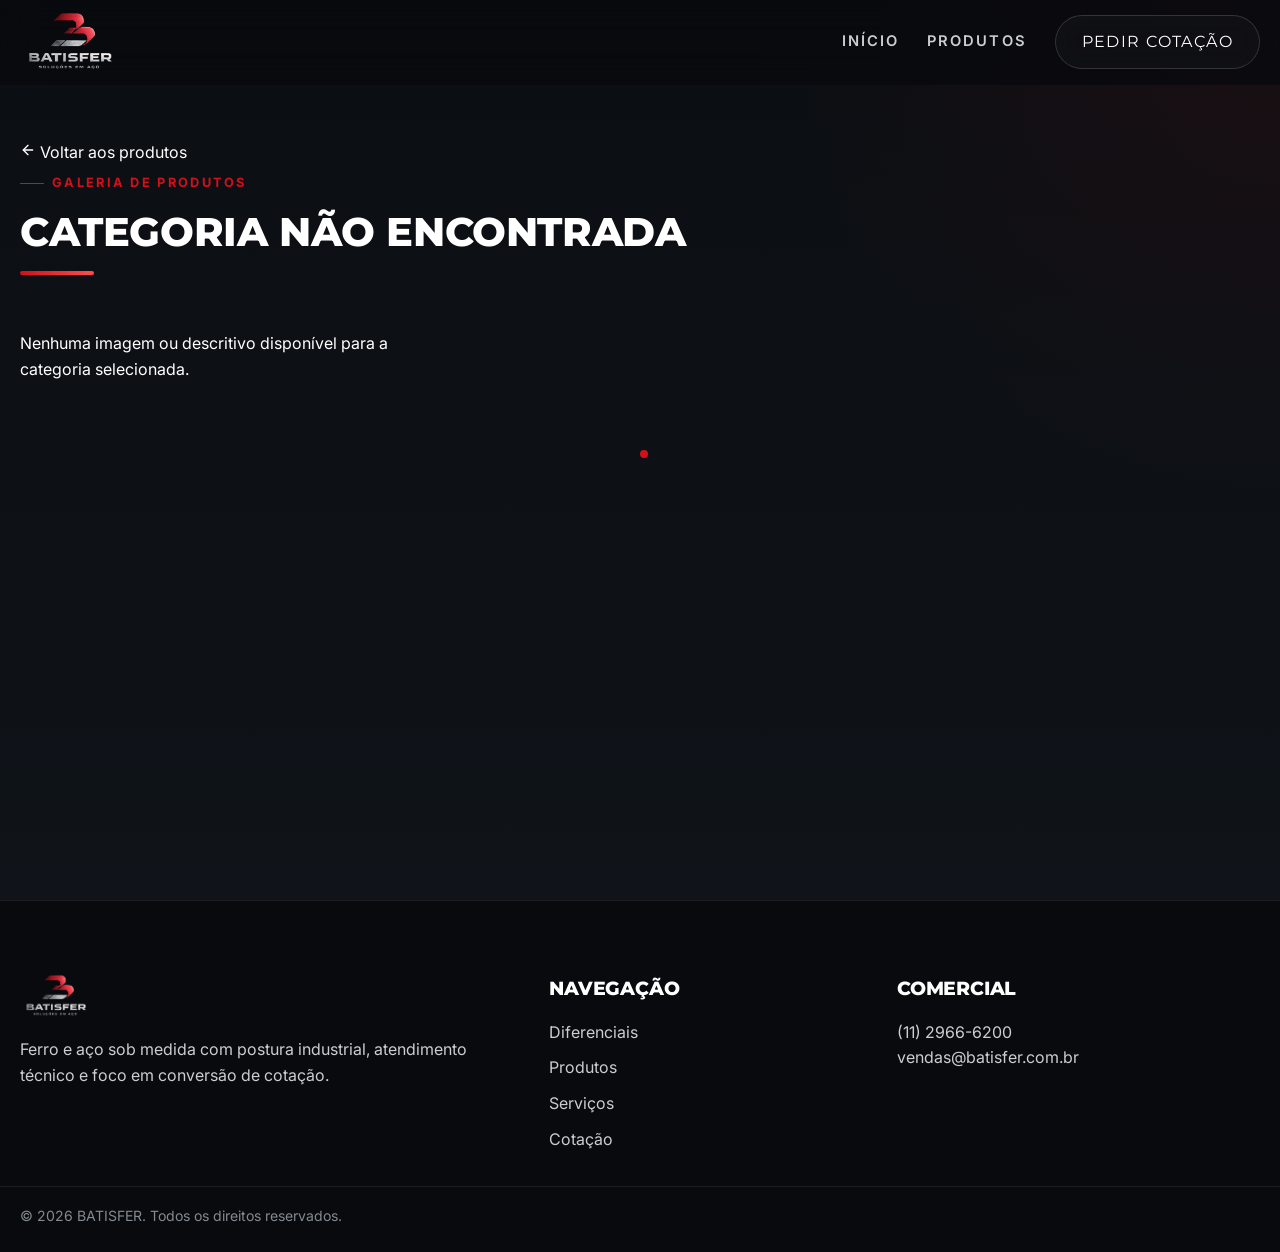
<file: galeria.html>
<!DOCTYPE html>
<html lang="pt-BR">

<head>
    <meta charset="UTF-8">
    <meta name="viewport" content="width=device-width, initial-scale=1.0">
    <title>Galeria de Imagens | BATISFER</title>
    <meta name="description" content="Imagens de produtos Batisfer.">
    <link rel="icon" type="image/png" href="imagens/propostaLogo_transparente.png">
    <link rel="preconnect" href="https://fonts.googleapis.com">
    <link rel="preconnect" href="https://fonts.gstatic.com" crossorigin>
    <link
        href="https://fonts.googleapis.com/css2?family=Inter:wght@400;500;600;700&family=Montserrat:ital,wght@0,700;0,800;0,900;1,800&display=swap"
        rel="stylesheet">
    <link rel="stylesheet" href="assets/css/style.css">
    <style>
        .gallery-section {
            padding: 140px 0 80px;
            min-height: 100vh;
        }
        .gallery-grid {
            display: grid;
            grid-template-columns: repeat(1, 1fr);
            gap: 32px;
            margin-top: 40px;
        }
        @media(min-width: 768px) {
            .gallery-grid {
                grid-template-columns: repeat(2, 1fr);
            }
        }
        @media(min-width: 1024px) {
            .gallery-grid {
                grid-template-columns: repeat(3, 1fr);
            }
        }
        .gallery-item {
            display: flex;
            flex-direction: column;
            border-radius: 20px;
            overflow: hidden;
            background: var(--bg-elevated);
            border: 1px solid var(--line);
            box-shadow: var(--shadow-card);
            transition: transform var(--transition), border-color var(--transition);
            height: 100%;
        }
        .gallery-item:hover {
            transform: translateY(-8px);
            border-color: rgba(208, 17, 26, 0.55);
        }
        .gallery-img-wrapper {
            position: relative;
            padding-top: 65%;
            overflow: hidden;
            background: #080a0d;
        }
        .gallery-img-wrapper img {
            position: absolute;
            top: 0; left: 0;
            width: 100%; height: 100%;
            object-fit: cover;
            filter: saturate(0.85);
            transition: filter var(--transition), transform 500ms ease;
        }
        .gallery-item:hover img {
            filter: saturate(1.1);
            transform: scale(1.05);
        }
        .gallery-content {
            padding: 28px;
            display: flex;
            flex-direction: column;
            flex-grow: 1;
        }
        .prod-card-title {
            font-size: 1.25rem;
            color: var(--text-main);
            margin-bottom: 12px;
            line-height: 1.3;
        }
        .prod-card-desc {
            font-size: 0.95rem;
            color: var(--text-soft);
            margin-bottom: 20px;
        }
        .prod-card-list {
            list-style: none;
            margin-bottom: 24px;
            padding: 0;
            flex-grow: 1;
        }
        .prod-card-list li {
            position: relative;
            padding-left: 20px;
            margin-bottom: 8px;
            font-size: 0.9rem;
            color: var(--text-soft);
        }
        .prod-card-list li::before {
            content: '';
            position: absolute;
            left: 0;
            top: 8px;
            width: 6px; height: 6px;
            border-radius: 50%;
            background: var(--accent);
        }
        .prod-card-conc {
            font-size: 0.9rem;
            color: var(--text-muted);
            margin-bottom: 24px;
            font-style: italic;
        }
        .gallery-btn {
            margin-top: auto;
            width: 100%;
        }
    </style>
</head>

<body>
    <header class="navbar">
        <div class="container nav-content">
            <a href="index.html" class="logo" aria-label="BATISFER">
                <img src="imagens/propostaLogo_transparente.png" alt="BATISFER"
                    onerror="this.src=''; this.alt='BATISFER'; this.className='logo-text'">
            </a>
            <nav class="nav-links" id="site-navigation">
                <a href="index.html#home">Início</a>
                <a href="index.html#produtos">Produtos</a>
                <a href="index.html#contato" class="btn-primary-outline">Pedir cotação</a>
            </nav>
            <button class="mobile-menu-toggle" aria-label="Abrir menu" aria-controls="site-navigation" aria-expanded="false">
                <span class="bar"></span>
                <span class="bar"></span>
                <span class="bar"></span>
            </button>
        </div>
    </header>

    <main>
        <section class="gallery-section">
            <div class="container">
                <a href="index.html#produtos" class="back-link">
                    <svg width="16" height="16" viewBox="0 0 24 24" fill="none" stroke="currentColor" stroke-width="2" stroke-linecap="round" stroke-linejoin="round"><line x1="19" y1="12" x2="5" y2="12"></line><polyline points="12 19 5 12 12 5"></polyline></svg>
                    Voltar aos produtos
                </a>
                
                <div class="section-header">
                    <span class="section-kicker">Galeria de Produtos</span>
                    <h1 class="section-title gallery-title" id="galleryTitle">Carregando...</h1>
                    <div class="accent-line"></div>
                </div>

                <div class="gallery-grid" id="galleryGrid">
                    <!-- Imagens serão carregadas aqui via JavaScript -->
                </div>
            </div>
        </section>
    </main>

    <footer class="footer">
        <div class="container footer-content">
            <div class="footer-brand">
                <img src="imagens/propostaLogo_transparente.png" alt="BATISFER" class="footer-logo">
                <p>Ferro e aço sob medida com postura industrial, atendimento técnico e foco em conversão de cotação.</p>
            </div>
            <div class="footer-links">
                <h4>Navegação</h4>
                <ul>
                    <li><a href="index.html#diferenciais">Diferenciais</a></li>
                    <li><a href="index.html#produtos">Produtos</a></li>
                    <li><a href="index.html#servicos">Serviços</a></li>
                    <li><a href="index.html#contato">Cotação</a></li>
                </ul>
            </div>
            <div class="footer-contact">
                <h4>Comercial</h4>
                <p><a href="tel:+551129666200" class="contact-link">(11) 2966-6200</a></p>
                <p><a href="mailto:vendas@batisfer.com.br" class="contact-link">vendas@batisfer.com.br</a></p>
            </div>
        </div>
        <div class="footer-bottom">
            <div class="container">
                <p>&copy; 2026 BATISFER. Todos os direitos reservados.</p>
            </div>
        </div>
    </footer>

    <script>
        const imageDB = {
    "blanks": [
        {
            "image": "blanks.avif",
            "text": "Blanks sob medida com precisão e agilidade para sua produção\n\nOs blanks são chapas de aço cortadas conforme a necessidade do seu projeto, ideais para otimizar processos industriais e reduzir desperdícios. Na Batisfer, você recebe peças prontas para uso, com medidas exatas e qualidade consistente.\n\nCorte sob medida conforme especificação\nRedução de desperdício de material\nMais agilidade no processo produtivo\nPadronização e precisão dimensional\n\nGanhe produtividade e elimine etapas desnecessárias na sua produção. Com os blanks da Batisfer, você recebe exatamente o que precisa para produzir com eficiência e controle.\n\nSolicite um orçamento agora e fale com um especialista."
        }
    ],
    "bobinas": [
        {
            "image": "bobinas.avif",
            "text": "Bobinas de Aço com versatilidade e eficiência para produção em larga escala\n\nAs bobinas de aço são ideais para processos industriais que exigem agilidade, padronização e alto volume de produção. Na Batisfer, você encontra materiais de qualidade, prontos para atender diferentes aplicações com eficiência e excelente custo-benefício.\n\nIdeal para corte, conformação e fabricação contínua\nAlta produtividade para processos industriais\nPadronização e qualidade constante\nVersatilidade para diferentes aplicações\n\nOtimize sua produção com materiais que acompanham o ritmo do seu negócio. Com as bobinas de aço da Batisfer, você garante eficiência, redução de desperdícios e desempenho consistente.\n\nSolicite um orçamento agora e fale com um especialista."
        }
    ],
    "chapas": [
        {
            "image": "chapafinafrio.avif",
            "text": "Chapa Fina a Frio com precisão industrial e acabamento impecável\n\nIdeal para projetos que exigem corte preciso, excelente acabamento e máxima confiabilidade. A Batisfer oferece chapas de alta qualidade para aplicações que pedem padronização, resistência e eficiência em cada etapa da produção.\n\nSuperfície lisa e uniforme, pronta para pintura\nAlta precisão para cortes e dobras\nRedução de retrabalho no processo produtivo\nQualidade constante para diferentes aplicações industriais\n\nChega de perder tempo com material que compromete o resultado final. Com a Batisfer, você recebe chapa fina a frio com o padrão que seu projeto precisa para produzir com mais segurança, agilidade e confiança.\n\nSolicite um orçamento agora e fale com um especialista."
        },
        {
            "image": "chapafinaquente.avif",
            "text": "Chapa a Quente com resistência e versatilidade para aplicações estruturais\n\nIndicada para projetos que exigem robustez, a chapa laminada a quente é ideal para aplicações industriais, estruturais e de grande escala. Na Batisfer, você encontra materiais confiáveis, prontos para atender demandas que exigem força e durabilidade.\n\nAlta resistência para aplicações estruturais\nExcelente custo-benefício para grandes volumes\nVersatilidade para corte, solda e fabricação\nIdeal para construção metálica e indústria pesada\n\nSe o seu projeto precisa de material resistente e confiável, a chapa a quente é a base certa para garantir desempenho e produtividade.\n\nSolicite um orçamento agora e fale com um especialista."
        },
        {
            "image": "chapagalvanizada.avif",
            "text": "Chapa Galvanizada com proteção superior contra corrosão\n\nProjetada para ambientes que exigem durabilidade e resistência à oxidação, a chapa galvanizada é a escolha ideal para aplicações externas e industriais. Com revestimento em zinco, garante maior vida útil e desempenho mesmo em condições agressivas.\n\nAlta resistência à corrosão e oxidação\nMaior durabilidade em ambientes externos\nBaixa necessidade de manutenção\nIdeal para estruturas metálicas, telhados e fabricação industrial\n\nEvite prejuízos com ferrugem e desgaste prematuro. Com a chapa galvanizada da Batisfer, você garante proteção, qualidade e longevidade para o seu projeto.\n\nSolicite um orçamento agora e fale com um especialista."
        },
        {
            "image": "chapagrossa.avif",
            "text": "Chapa Grossa para aplicações de alta resistência e máxima robustez\n\nDesenvolvida para projetos que exigem força estrutural e durabilidade extrema, a chapa grossa é ideal para aplicações industriais pesadas. Na Batisfer, você encontra materiais preparados para suportar altas cargas e condições exigentes com segurança e desempenho.\n\nAlta resistência para estruturas de grande porte\nIdeal para soldagem, corte e fabricação pesada\nExcelente desempenho em ambientes industriais\nMaterial confiável para projetos que não admitem falhas\n\nQuando o seu projeto exige robustez de verdade, a escolha do material faz toda a diferença. Com a chapa grossa da Batisfer, você garante segurança, resistência e confiança do início ao fim.\n\nSolicite um orçamento agora e fale com um especialista."
        },
        {
            "image": "chapaoxicortada.avif",
            "text": "Chapa Oxicortada sob medida com precisão para aplicações industriais\n\nIdeal para projetos que exigem cortes em chapas de grande espessura, a chapa oxicortada oferece precisão, eficiência e excelente custo-benefício para fabricação pesada. Na Batisfer, você recebe peças prontas conforme o seu projeto, reduzindo tempo de produção e retrabalho.\n\nCorte sob medida conforme desenho técnico\nIdeal para chapas de grande espessura\nRedução de desperdício e retrabalho\nAgilidade na fabricação e montagem\n\nPare de perder tempo com cortes imprecisos ou processos demorados. Com o oxicorte da Batisfer, você recebe peças prontas para uso, com qualidade e rapidez que seu projeto precisa.\n\nSolicite um orçamento agora e fale com um especialista."
        },
        {
            "image": "chapas.avif",
            "text": "Chapas de Aço para diferentes aplicações industriais com qualidade e confiança\n\nA Batisfer oferece uma linha completa de chapas de aço para atender desde projetos leves até aplicações estruturais de alta exigência. Trabalhamos com materiais de qualidade, prontos para corte, dobra e fabricação conforme a necessidade do seu projeto.\n\nChapas finas a frio com alto acabamento e precisão\nChapas a quente para aplicações estruturais e industriais\nChapas galvanizadas com proteção contra corrosão\nChapas grossas para alta resistência e carga\nChapas oxicortadas sob medida para projetos específicos\n\nSeja qual for a sua necessidade, você encontra na Batisfer o material certo para garantir eficiência, durabilidade e desempenho no seu projeto.\n\nSolicite um orçamento agora e fale com um especialista."
        },
        {
            "image": "chapaxadrez.avif",
            "text": "Chapa Xadrez antiderrapante com segurança e resistência para aplicações industriais\n\nA chapa xadrez é ideal para ambientes que exigem segurança, aderência e durabilidade. Com superfície antiderrapante, é amplamente utilizada em pisos, rampas, escadas e áreas de circulação, garantindo maior estabilidade e proteção.\n\nSuperfície antiderrapante para mais segurança\nAlta resistência ao desgaste e impacto\nIdeal para pisos industriais, rampas e escadas\nDurabilidade mesmo em ambientes exigentes\n\nReduza riscos de acidentes e aumente a segurança do seu projeto com materiais confiáveis. Com a chapa xadrez da Batisfer, você garante resistência, funcionalidade e desempenho no dia a dia.\n\nSolicite um orçamento agora e fale com um especialista."
        }
    ],
    "laminados": [
        {
            "image": "barraquadrada.avif",
            "text": "Barra Quadrada de aço com resistência e versatilidade para múltiplas aplicações\n\nA barra quadrada é ideal para projetos que exigem resistência estrutural e facilidade de usinagem. Amplamente utilizada na indústria e serralheria, oferece excelente desempenho em diferentes aplicações.\n\nAlta resistência mecânica\nIdeal para estruturas metálicas e fabricação\nFacilidade de corte, solda e usinagem\nVersatilidade para diversos projetos\n\nGaranta qualidade e desempenho com materiais confiáveis para o seu projeto.\n\nSolicite um orçamento agora e fale com um especialista."
        },
        {
            "image": "barraredonda.avif",
            "text": "Barra Redonda de aço com alta resistência e excelente usinabilidade\n\nIndicada para aplicações que exigem precisão e resistência, a barra redonda é amplamente utilizada na fabricação de eixos, peças mecânicas e componentes industriais.\n\nIdeal para usinagem e fabricação mecânica\nAlta resistência e durabilidade\nExcelente acabamento para aplicações técnicas\nVersatilidade em diversos setores industriais\n\nMais eficiência e precisão para sua produção com materiais de qualidade.\n\nSolicite um orçamento agora e fale com um especialista."
        },
        {
            "image": "barras-laminadas.avif",
            "text": "Barras Laminadas com robustez e desempenho para aplicações industriais\n\nAs barras laminadas são ideais para projetos que exigem resistência e custo-benefício, sendo amplamente utilizadas em estruturas metálicas e fabricação industrial.\n\nAlta resistência estrutural\nExcelente custo-benefício\nVersatilidade para diferentes aplicações\nIdeal para construção e indústria\n\nSolução eficiente para projetos que exigem força e confiabilidade.\n\nSolicite um orçamento agora e fale com um especialista."
        },
        {
            "image": "cantoneira.avif",
            "text": "Cantoneira de aço com resistência e praticidade para estruturas metálicas\n\nA cantoneira é amplamente utilizada em reforços estruturais, suportes e montagens metálicas, oferecendo resistência e facilidade de aplicação.\n\nIdeal para estruturas e reforços\nAlta resistência mecânica\nFacilidade de montagem e soldagem\nVersatilidade em diversos projetos\n\nGaranta estabilidade e segurança com materiais confiáveis.\n\nSolicite um orçamento agora e fale com um especialista."
        },
        {
            "image": "ferrochato.avif",
            "text": "Ferro Chato de aço com versatilidade para aplicações industriais e serralheria\n\nO ferro chato é ideal para fabricação de estruturas, suportes e componentes metálicos, oferecendo resistência e facilidade de trabalho.\n\nVersátil para diversas aplicações\nFácil corte, dobra e soldagem\nAlta resistência e durabilidade\nIdeal para serralheria e indústria\n\nMais praticidade e eficiência para o seu projeto.\n\nSolicite um orçamento agora e fale com um especialista."
        },
        {
            "image": "perfilt.avif",
            "text": ""
        }
    ],
    "perfis": [
        {
            "image": "perfildobradoespecial.avif",
            "text": "Perfil Dobrado Especial sob medida para projetos personalizados\n\nDesenvolvido conforme a necessidade do seu projeto, o perfil dobrado especial oferece precisão, versatilidade e adaptação total às aplicações industriais e estruturais mais exigentes.\n\nProdução sob medida conforme desenho técnico\nAlta precisão dimensional\nVersatilidade para diferentes aplicações\nRedução de etapas na fabricação\n\nTenha exatamente o perfil que seu projeto precisa, com qualidade e eficiência.\n\nSolicite um orçamento agora e fale com um especialista."
        },
        {
            "image": "perfilu.avif",
            "text": "Perfil U de aço com resistência e versatilidade para estruturas metálicas\n\nO perfil U é amplamente utilizado em aplicações estruturais, oferecendo excelente suporte, estabilidade e facilidade de montagem.\n\nIdeal para estruturas e suportes\nAlta resistência mecânica\nFacilidade de instalação e soldagem\nVersatilidade para diferentes projetos\n\nSolução prática e eficiente para aplicações industriais e estruturais.\n\nSolicite um orçamento agora e fale com um especialista."
        },
        {
            "image": "perfiluenrijecido.avif",
            "text": "Perfil U Enrijecido com maior resistência e desempenho estrutural\n\nProjetado para aplicações que exigem maior capacidade de carga, o perfil U enrijecido oferece reforço estrutural superior, garantindo segurança e durabilidade.\n\nMaior resistência e capacidade de carga\nIdeal para estruturas mais exigentes\nEstabilidade e desempenho superior\nAplicação em projetos industriais e estruturais\n\nMais segurança e robustez para projetos que não admitem falhas.\n\nSolicite um orçamento agora e fale com um especialista."
        },
        {
            "image": "perfis.avif",
            "text": "Perfis de Aço para aplicações estruturais com qualidade e desempenho\n\nA Batisfer oferece uma linha completa de perfis de aço para atender diferentes necessidades industriais e estruturais. Com variedade de formatos e medidas, você encontra a solução ideal para cada projeto.\n\nPerfis U, U enrijecido e especiais sob medida\nAlta resistência e durabilidade\nVersatilidade para diferentes aplicações\nIdeal para estruturas metálicas e indústria\n\nSeja qual for o seu projeto, você encontra o perfil certo com qualidade e confiança.\n\nSolicite um orçamento agora e fale com um especialista."
        }
    ],
    "slitter": [
        {
            "image": "slitter.avif",
            "text": "O processo de slitter permite o corte de bobinas de aço em tiras sob medida, garantindo precisão, padronização e eficiência para processos industriais. Na Batisfer, você conta com tecnologia e agilidade para atender demandas com qualidade e rapidez.\n\nCorte longitudinal sob medida conforme especificação\nAlta precisão e padronização das tiras\nRedução de desperdício de material\nMaior eficiência na produção industrial\n\nOtimize seus processos e receba o material pronto para uso. Com o serviço de slitter da Batisfer, você ganha produtividade, controle e qualidade em cada etapa.\n\nSolicite um orçamento agora e fale com um especialista."
        }
    ],
    "telhas": [
        {
            "image": "onduladas.avif",
            "text": "Chapas Onduladas com resistência e eficiência para coberturas\n\nAs chapas onduladas são ideais para coberturas e fechamentos laterais, oferecendo resistência, leveza e excelente custo-benefício para diferentes tipos de construção.\n\nEstrutura leve e resistente\nFácil instalação\nExcelente custo-benefício\nIdeal para coberturas e fechamentos\n\nSolução prática e eficiente para obras que exigem rapidez e durabilidade.\n\nSolicite um orçamento agora e fale com um especialista."
        },
        {
            "image": "telhas.avif",
            "text": "Telhas de Aço com durabilidade e proteção para sua cobertura\n\nAs telhas de aço são ideais para projetos que exigem resistência, proteção contra intempéries e longa vida útil, sendo amplamente utilizadas em construções industriais e comerciais.\n\nAlta resistência e durabilidade\nProteção contra chuva e sol\nBaixa manutenção\nIdeal para galpões e estruturas metálicas\n\nGaranta segurança e eficiência na cobertura do seu projeto.\n\nSolicite um orçamento agora e fale com um especialista."
        },
        {
            "image": "trapezio25.avif",
            "text": "Telha Trapézio 25 com leveza e versatilidade para coberturas\n\nA telha trapézio 25 é indicada para aplicações que exigem leveza, economia e facilidade de instalação, sendo ideal para coberturas e fechamentos leves.\n\nLeve e fácil de instalar\nExcelente custo-benefício\nIdeal para coberturas leves\nVersatilidade em aplicações\n\nMais praticidade e eficiência para o seu projeto.\n\nSolicite um orçamento agora e fale com um especialista."
        },
        {
            "image": "trapezio40.avif",
            "text": "Telha Trapézio 40 com maior resistência para estruturas exigentes\n\nA telha trapézio 40 oferece maior rigidez estrutural, sendo ideal para projetos que exigem maior resistência e vão livre maior, garantindo segurança e desempenho.\n\nMaior resistência estrutural\nIdeal para grandes vãos\nDurabilidade e segurança\nAplicação em estruturas industriais\n\nA escolha certa para coberturas que exigem desempenho superior.\n\nSolicite um orçamento agora e fale com um especialista."
        }
    ],
    "tubos": [
        {
            "image": "tubos.avif",
            "text": "Tubos de Aço para aplicações estruturais com resistência e versatilidade\n\nA Batisfer oferece uma linha completa de tubos de aço para atender diferentes necessidades industriais e estruturais. Com variedade de formatos e medidas, você encontra a solução ideal para cada projeto.\n\nTubos redondos, quadrados e retangulares\nAlta resistência e durabilidade\nVersatilidade para diferentes aplicações\nIdeal para estruturas metálicas e indústria\n\nSeja qual for o seu projeto, você encontra o tubo certo com qualidade e confiança.\n\nSolicite um orçamento agora e fale com um especialista."
        },
        {
            "image": "tubosquadrados.avif",
            "text": "Tubos Quadrados de aço com resistência e precisão para estruturas metálicas\n\nOs tubos quadrados são ideais para aplicações que exigem estabilidade e acabamento uniforme, sendo amplamente utilizados em estruturas metálicas e serralheria.\n\nExcelente resistência estrutural\nAcabamento uniforme\nFacilidade de corte e soldagem\nIdeal para estruturas e fabricação\n\nMais segurança e eficiência para o seu projeto.\n\nSolicite um orçamento agora e fale com um especialista."
        },
        {
            "image": "tubosredondos.avif",
            "text": "Tubos Redondos de aço com versatilidade para aplicações industriais\n\nOs tubos redondos são amplamente utilizados em condução, estruturas e fabricação, oferecendo resistência e excelente desempenho em diferentes aplicações.\n\nVersatilidade para diversos usos\nAlta resistência e durabilidade\nIdeal para condução e estruturas\nFacilidade de aplicação e fabricação\n\nSolução eficiente para diferentes necessidades industriais.\n\nSolicite um orçamento agora e fale com um especialista."
        },
        {
            "image": "tubosretangulares.avif",
            "text": "Tubos Retangulares de aço com resistência e melhor aproveitamento estrutural\n\nOs tubos retangulares oferecem excelente distribuição de carga e são ideais para estruturas que exigem resistência com otimização de espaço e material.\n\nMelhor aproveitamento estrutural\nAlta resistência mecânica\nIdeal para estruturas metálicas\nVersatilidade em projetos industriais\n\nMais desempenho e eficiência para aplicações exigentes.\n\nSolicite um orçamento agora e fale com um especialista."
        }
    ],
    "vigas": [
        {
            "image": "viga I.avif",
            "text": "A viga I é amplamente utilizada em construções e estruturas metálicas, oferecendo excelente capacidade de carga e desempenho estrutural.\n\nAlta resistência e capacidade de carga\nIdeal para estruturas metálicas\nExcelente desempenho em grandes vãos\nAplicação em obras industriais e comerciais\n\nMais segurança e estabilidade para o seu projeto.\n\nSolicite um orçamento agora e fale com um especialista."
        },
        {
            "image": "viga u.avif",
            "text": "A viga U é ideal para suportes, reforços e estruturas metálicas, oferecendo resistência e facilidade de aplicação em diferentes projetos.\n\nVersatilidade em aplicações estruturais\nAlta resistência mecânica\nFacilidade de instalação e montagem\nIdeal para suportes e reforços\n\nSolução prática e eficiente para estruturas metálicas.\n\nSolicite um orçamento agora e fale com um especialista."
        },
        {
            "image": "viga w.avif",
            "text": "Viga W de aço com máxima robustez para grandes estruturas\n\nA viga W (wide flange) é indicada para projetos que exigem alta capacidade de carga e desempenho estrutural superior, sendo ideal para grandes construções e estruturas industriais.\n\nAlta capacidade de carga\nIdeal para grandes vãos e estruturas robustas\nExcelente desempenho estrutural\nAplicação em obras industriais e de grande porte\n\nA escolha certa para projetos que exigem máxima resistência e confiabilidade.\n\nSolicite um orçamento agora e fale com um especialista."
        },
        {
            "image": "vigas.avif",
            "text": "Vigas de Aço para estruturas com máxima resistência e segurança\n\nA Batisfer oferece uma linha completa de vigas de aço para aplicações estruturais, garantindo resistência, durabilidade e desempenho em projetos de pequeno a grande porte.\n\nVigas I, U e W para diferentes aplicações\nAlta resistência estrutural\nIdeal para construção metálica e industrial\nQualidade e confiabilidade para projetos exigentes\n\nGaranta a base estrutural do seu projeto com materiais que entregam segurança e desempenho.\n\nSolicite um orçamento agora e fale com um especialista."
        }
    ]
};

        const urlParams = new URLSearchParams(window.location.search);
        const categoria = urlParams.get('categoria');

        const titleEl = document.getElementById('galleryTitle');
        const gridEl = document.getElementById('galleryGrid');

        function formatText(rawText) {
            if (!rawText) return '<p class="prod-card-desc">Detalhes técnicos deste produto estarão disponíveis em breve.</p>';
            
            const parts = rawText.split(/\n\s*\n/);
            let contentHtml = '';
            
            if (parts.length > 0) {
                contentHtml += '<h3 class="prod-card-title">' + parts[0] + '</h3>';
            }
            if (parts.length > 1) {
                contentHtml += '<p class="prod-card-desc">' + parts[1] + '</p>';
            }
            if (parts.length > 2) {
                const listItems = parts[2].split('\n').filter(l => l.trim().length > 0).map(l => '<li>' + l + '</li>').join('');
                contentHtml += '<ul class="prod-card-list">' + listItems + '</ul>';
            }
            if (parts.length > 3) {
                contentHtml += '<p class="prod-card-conc">' + parts[3] + '</p>';
            }
            return contentHtml;
        }

        if (categoria && imageDB[categoria]) {
            titleEl.textContent = categoria.charAt(0).toUpperCase() + categoria.slice(1);
            
            const itens = imageDB[categoria];
            let listHtml = '';
            
            itens.forEach(item => {
                const altText = item.image.split('.')[0].replace(/-/g, ' ').trim();
                const contentHtml = formatText(item.text);
                
                let encodedImg = encodeURIComponent(item.image);
                
                listHtml += `
                <article class="gallery-item">
                    <div class="gallery-img-wrapper">
                        <img src="imagens/${categoria}/${encodedImg}" alt="${altText}" loading="lazy">
                    </div>
                    <div class="gallery-content">
                        ${contentHtml}
                        <a href="index.html#contato" class="btn-primary gallery-btn">Solicitar Cotação <span class="arrow">→</span></a>
                    </div>
                </article>
                `;
            });
            
            gridEl.innerHTML = listHtml;
        } else {
            titleEl.textContent = "Categoria não encontrada";
            gridEl.innerHTML = "<p>Nenhuma imagem ou descritivo disponível para a categoria selecionada.</p>";
        }
    </script>
    <script src="assets/js/main.js"></script>
</body>
</html>
</file>
<file: assets/css/style.css>
:root {
    --bg-main: #131517;
    --bg-deep: #0b0c0f;
    --bg-elevated: #1d1f22;
    --bg-soft: #25282c;
    --bg-panel: rgba(19, 21, 23, 0.85);
    --text-main: #ffffff;
    --text-soft: #caced3;
    --text-muted: #848a91;
    --accent: #D0111A;
    --accent-strong: #960910;
    --accent-soft: rgba(208, 17, 26, 0.12);
    --line: rgba(255, 255, 255, 0.08);
    --line-strong: rgba(255, 255, 255, 0.15);
    --success: #25d366;
    --shadow-lg: 0 30px 60px rgba(0, 0, 0, 0.45);
    --shadow-card: 0 18px 35px rgba(0, 0, 0, 0.35);
    --font-heading: 'Montserrat', sans-serif;
    --font-body: 'Inter', sans-serif;
    --transition: 280ms cubic-bezier(0.22, 1, 0.36, 1);
    --glow-accent: 0 0 30px rgba(208, 17, 26, 0.4), 0 0 60px rgba(208, 17, 26, 0.15);
}

* {
    margin: 0;
    padding: 0;
    box-sizing: border-box;
}


/* ── Preloader ── */
.preloader {
    position: fixed;
    inset: 0;
    z-index: 9999;
    display: flex;
    align-items: center;
    justify-content: center;
    background: #080a0d;
    transition: opacity 600ms ease, visibility 600ms ease;
}

.preloader.hidden {
    opacity: 0;
    visibility: hidden;
    pointer-events: none;
}

.preloader-inner {
    display: flex;
    flex-direction: column;
    align-items: center;
    gap: 28px;
}

.preloader-logo {
    height: 60px;
    animation: preloaderPulse 1.4s ease-in-out infinite;
}

.preloader-bar {
    width: 120px;
    height: 3px;
    border-radius: 999px;
    background: rgba(255, 255, 255, 0.08);
    overflow: hidden;
}

.preloader-bar::after {
    content: "";
    display: block;
    width: 40%;
    height: 100%;
    border-radius: 999px;
    background: linear-gradient(90deg, var(--accent), #ff4d4d);
    animation: preloaderSlide 1s ease-in-out infinite;
}

@keyframes preloaderPulse {
    0%, 100% { opacity: 0.5; transform: scale(0.96); }
    50% { opacity: 1; transform: scale(1); }
}

@keyframes preloaderSlide {
    0% { transform: translateX(-100%); }
    100% { transform: translateX(350%); }
}

body {
    font-family: var(--font-body);
    background:
        radial-gradient(circle at top right, rgba(208, 17, 26, 0.08), transparent 28%),
        linear-gradient(180deg, #0b0e12 0%, #11161c 100%);
    color: var(--text-main);
    line-height: 1.6;
    overflow-x: hidden;
    cursor: none; /* Hide default cursor */
}

/* ── Efeitos Surreais (Cursor e Faíscas) ── */
.cursor-dot {
    position: fixed;
    top: 0;
    left: 0;
    width: 8px;
    height: 8px;
    background: var(--accent);
    border-radius: 50%;
    pointer-events: none;
    z-index: 10000;
    transform-origin: center;
    transition: width 0.2s cubic-bezier(0.22, 1, 0.36, 1), height 0.2s cubic-bezier(0.22, 1, 0.36, 1), background-color 0.2s ease;
}

.cursor-dot.hovering {
    width: 48px;
    height: 48px;
    background: rgba(208, 17, 26, 0.1);
    border: 1px solid var(--accent);
    transform: translate(-50%, -50%) !important; /* overrides JS inline style during animation */
}

.interactive-spark {
    position: fixed;
    top: 0;
    left: 0;
    width: 4px;
    height: 4px;
    background: var(--accent);
    border-radius: 50%;
    pointer-events: none;
    z-index: 9999;
}

/* Transições suaves para os botões e suas setas magnéticas */
.btn-primary, .btn-secondary, .btn-overlay, .footer-cta {
    transition: background var(--transition), transform 0.1s ease-out, box-shadow var(--transition);
}

.magnet-active {
    transition: transform 0s !important; /* Desabilita CSS transition quando JS está atuando */
}

.arrow {
    transition: transform 0.3s ease-out;
}

body::before {
    content: "";
    position: fixed;
    inset: 0;
    background-image:
        linear-gradient(rgba(255, 255, 255, 0.03) 1px, transparent 1px),
        linear-gradient(90deg, rgba(255, 255, 255, 0.03) 1px, transparent 1px);
    background-size: 72px 72px;
    opacity: 0.16;
    pointer-events: none;
    mask-image: linear-gradient(180deg, rgba(0, 0, 0, 0.65), transparent 92%);
}

h1, h2, h3, h4, .logo-text {
    font-family: var(--font-heading);
    text-transform: uppercase;
    font-weight: 800;
    letter-spacing: -0.01em;
}

a {
    color: inherit;
    text-decoration: none;
    transition: color var(--transition), border-color var(--transition), background-color var(--transition), transform var(--transition), opacity var(--transition);
}

a:focus-visible,
button:focus-visible,
input:focus-visible,
textarea:focus-visible {
    outline: 3px solid rgba(208, 17, 26, 0.45);
    outline-offset: 3px;
}

img {
    max-width: 100%;
    display: block;
}

section {
    position: relative;
    padding: 112px 0;
}

.container {
    width: min(1240px, calc(100% - 40px));
    margin: 0 auto;
}

.eyebrow,
.section-kicker,
.panel-label,
.prod-tag,
.urgency-badge,
.visual-tag,
.stat-card-label,
.spec-tag {
    display: inline-flex;
    align-items: center;
    gap: 8px;
    font-size: 0.8rem;
    font-weight: 700;
    letter-spacing: 0.18em;
    text-transform: uppercase;
}

.eyebrow,
.section-kicker,
.panel-label,
.prod-tag,
.stat-card-label,
.spec-tag {
    color: var(--accent);
}

.eyebrow::before,
.section-kicker::before,
.panel-label::before,
.prod-tag::before,
.spec-tag::before {
    content: "";
    width: 24px;
    height: 1px;
    background: currentColor;
}

.section-header {
    max-width: 760px;
    margin-bottom: 56px;
}

.section-header.center {
    text-align: center;
    margin-inline: auto;
}

.section-title {
    font-size: clamp(2.5rem, 3vw, 4rem);
    line-height: 1.05;
    margin: 18px 0;
}

.section-desc,
.hero-subtitle,
.contato-desc,
.serv-desc,
.sobre-text p,
.step p,
.contact-item p,
.footer-brand p,
.footer-contact p,
.form-intro p,
.hero-spec p,
.diff-card p {
    color: var(--text-soft);
}

.section-desc {
    font-size: 1.08rem;
    max-width: 640px;
}

.accent-line {
    width: 74px;
    height: 4px;
    border-radius: 999px;
    background: linear-gradient(90deg, var(--accent), #ff4d4d, rgba(255, 255, 255, 0.35));
    background-size: 200% 100%;
    animation: accentShimmer 3s ease-in-out infinite;
}

@keyframes accentShimmer {
    0%, 100% { background-position: 0% 50%; }
    50% { background-position: 100% 50%; }
}

.accent-line.center {
    margin-inline: auto;
}

.btn-primary,
.btn-primary-outline,
.btn-secondary,
.btn-block,
.btn-overlay,
.footer-cta {
    display: inline-flex;
    align-items: center;
    justify-content: center;
    gap: 10px;
    min-height: 54px;
    padding: 0 26px;
    border: 1px solid transparent;
    border-radius: 999px;
    font-family: var(--font-heading);
    font-size: 0.98rem;
    letter-spacing: 0.09em;
    text-transform: uppercase;
    cursor: pointer;
}

.btn-primary {
    position: relative;
    background: linear-gradient(135deg, var(--accent) 0%, var(--accent-strong) 100%);
    color: #fff;
    box-shadow: 0 18px 36px rgba(208, 17, 26, 0.26);
    overflow: hidden;
}

.btn-primary::before {
    content: "";
    position: absolute;
    inset: 0;
    background: linear-gradient(90deg, transparent, rgba(255, 255, 255, 0.18), transparent);
    transform: translateX(-100%);
    transition: none;
}

.btn-primary:hover::before {
    animation: btnShine 600ms ease forwards;
}

@keyframes btnShine {
    to { transform: translateX(100%); }
}

.btn-primary:hover,
.btn-overlay:hover,
.footer-cta:hover {
    transform: translateY(-3px);
    box-shadow: 0 22px 44px rgba(208, 17, 26, 0.32), var(--glow-accent);
}

.btn-primary .arrow {
    transition: transform var(--transition);
}

.btn-primary:hover .arrow {
    transform: translateX(4px);
}

.btn-primary-outline,
.btn-secondary,
.btn-overlay {
    color: var(--text-main);
    border-color: var(--line-strong);
    background: rgba(255, 255, 255, 0.03);
    backdrop-filter: blur(10px);
}

.btn-primary-outline:hover,
.btn-secondary:hover {
    border-color: var(--accent);
    background: rgba(208, 17, 26, 0.1);
}

.btn-overlay {
    min-height: 46px;
    padding-inline: 22px;
    background: linear-gradient(135deg, var(--accent) 0%, var(--accent-strong) 100%);
    border-color: transparent;
    color: #fff;
}

.btn-block {
    width: 100%;
}

.navbar {
    position: fixed;
    inset: 0 0 auto;
    z-index: 1000;
    background: rgba(8, 10, 14, 0.78);
    border-bottom: 1px solid transparent;
    backdrop-filter: blur(18px);
    transition: background-color var(--transition), border-color var(--transition), box-shadow var(--transition), transform var(--transition);
}

.navbar.scrolled {
    background: rgba(10, 12, 16, 0.94);
    border-color: var(--line);
    box-shadow: 0 16px 34px rgba(0, 0, 0, 0.24);
}

.nav-content {
    display: flex;
    align-items: center;
    justify-content: space-between;
    min-height: 84px;
    gap: 24px;
}

.logo img {
    height: 64px;
    width: auto;
}

.logo-text {
    font-size: 1.9rem;
    color: var(--text-main);
}

.nav-links {
    display: flex;
    align-items: center;
    gap: 28px;
}

.nav-links a:not(.btn-primary-outline) {
    position: relative;
    font-size: 0.92rem;
    font-weight: 600;
    letter-spacing: 0.14em;
    text-transform: uppercase;
    color: var(--text-soft);
}

.nav-links a:not(.btn-primary-outline)::after {
    content: "";
    position: absolute;
    left: 0;
    bottom: -8px;
    width: 100%;
    height: 2px;
    transform: scaleX(0);
    transform-origin: left;
    background: var(--accent);
    transition: transform var(--transition);
}

.nav-links a:not(.btn-primary-outline):hover {
    color: var(--text-main);
}

.nav-links a:not(.btn-primary-outline):hover::after {
    transform: scaleX(1);
}

.mobile-menu-toggle {
    display: none;
    border: 0;
    background: transparent;
    cursor: pointer;
}

.mobile-menu-toggle .bar {
    width: 28px;
    height: 2px;
    display: block;
    margin: 6px 0;
    background: var(--text-main);
    transition: transform var(--transition), opacity var(--transition);
}

.hero {
    min-height: 100vh;
    display: flex;
    align-items: center;
    padding-top: 116px;
    overflow: hidden;
}

.hero::after {
    content: "";
    position: absolute;
    inset: auto 0 0;
    height: 180px;
    background: linear-gradient(180deg, transparent, var(--bg-main));
}

.hero-bg {
    position: absolute;
    inset: 0;
    z-index: -2;
    background:
        linear-gradient(90deg, rgba(8, 10, 14, 0.96) 0%, rgba(8, 10, 14, 0.8) 44%, rgba(8, 10, 14, 0.42) 100%),
        linear-gradient(180deg, rgba(208, 17, 26, 0.08), transparent 40%),
        url('../../imagens/Corte.avif') center/cover no-repeat;
    transform: scale(1.06);
    animation: heroZoom 18s ease-in-out infinite alternate;
    will-change: transform;
}

@keyframes heroZoom {
    from { transform: scale(1.04); }
    to { transform: scale(1.11); }
}

/* ── Hero sparks decoration ── */
.hero-sparks {
    position: absolute;
    inset: 0;
    z-index: -1;
    overflow: hidden;
    pointer-events: none;
}

.hero-sparks .spark {
    position: absolute;
    width: 3px;
    height: 3px;
    border-radius: 50%;
    background: var(--accent);
    box-shadow: 0 0 8px var(--accent), 0 0 18px rgba(208, 17, 26, 0.4);
    animation: sparkFloat linear infinite;
    opacity: 0;
}

.spark:nth-child(1) { left: 70%; top: 20%; animation-duration: 4s; animation-delay: 0s; }
.spark:nth-child(2) { left: 80%; top: 40%; animation-duration: 5s; animation-delay: 1.2s; width: 2px; height: 2px; }
.spark:nth-child(3) { left: 60%; top: 60%; animation-duration: 3.5s; animation-delay: 0.6s; }
.spark:nth-child(4) { left: 90%; top: 30%; animation-duration: 4.5s; animation-delay: 2s; width: 4px; height: 4px; }
.spark:nth-child(5) { left: 75%; top: 70%; animation-duration: 3.8s; animation-delay: 0.3s; }
.spark:nth-child(6) { left: 85%; top: 50%; animation-duration: 5.2s; animation-delay: 1.8s; width: 2px; height: 2px; }

@keyframes sparkFloat {
    0% { opacity: 0; transform: translateY(0) scale(0); }
    15% { opacity: 1; transform: translateY(-10px) scale(1); }
    85% { opacity: 0.6; transform: translateY(-80px) scale(0.6); }
    100% { opacity: 0; transform: translateY(-120px) scale(0); }
}

.hero-grid {
    display: grid;
    grid-template-columns: minmax(0, 1.25fr) minmax(320px, 0.75fr);
    gap: 40px;
    align-items: end;
}

.hero-content {
    max-width: 760px;
}

.hero-title {
    font-size: clamp(3.3rem, 6vw, 6.2rem);
    line-height: 0.96;
    margin: 20px 0 24px;
    text-shadow: 0 10px 26px rgba(0, 0, 0, 0.35);
}

.text-accent {
    background: linear-gradient(135deg, var(--accent) 0%, #ff4d4d 50%, var(--accent) 100%);
    background-size: 200% auto;
    -webkit-background-clip: text;
    background-clip: text;
    -webkit-text-fill-color: transparent;
    animation: gradientText 4s ease-in-out infinite;
}

@keyframes gradientText {
    0%, 100% { background-position: 0% center; }
    50% { background-position: 200% center; }
}

.hero-subtitle {
    max-width: 660px;
    font-size: clamp(1.08rem, 1.7vw, 1.28rem);
}

.hero-actions {
    display: flex;
    flex-wrap: wrap;
    gap: 16px;
    margin: 34px 0 28px;
}

.hero-points {
    display: flex;
    flex-wrap: wrap;
    gap: 12px;
}

.hero-points span,
.serv-badge,
.urgency-badge {
    padding: 10px 14px;
    border-radius: 999px;
    border: 1px solid var(--line-strong);
    background: rgba(255, 255, 255, 0.05);
    color: var(--text-main);
    font-size: 0.84rem;
    font-weight: 600;
    letter-spacing: 0.04em;
}

.hero-panel {
    padding: 28px;
    background:
        linear-gradient(180deg, rgba(255, 255, 255, 0.08), transparent 38%),
        var(--bg-panel);
    border: 1px solid var(--line);
    border-radius: 28px;
    box-shadow: var(--shadow-lg);
    backdrop-filter: blur(14px);
}

.hero-panel-top h2 {
    font-size: clamp(1.6rem, 2vw, 2.2rem);
    line-height: 1.05;
    margin-top: 14px;
}

.hero-metrics {
    display: grid;
    grid-template-columns: repeat(3, 1fr);
    gap: 14px;
    margin: 24px 0;
}

.metric-card {
    min-height: 120px;
    padding: 18px 16px;
    border-radius: 22px;
    background: rgba(255, 255, 255, 0.05);
    border: 1px solid var(--line);
    transition: transform var(--transition), border-color var(--transition), box-shadow var(--transition);
}

.metric-card:hover {
    transform: translateY(-4px);
    border-color: rgba(208, 17, 26, 0.4);
    box-shadow: 0 12px 28px rgba(0, 0, 0, 0.3), 0 0 20px rgba(208, 17, 26, 0.1);
}

.metric-value {
    display: block;
    font-family: var(--font-heading);
    font-size: 2.3rem;
    background: linear-gradient(135deg, var(--accent), #ff4d4d);
    -webkit-background-clip: text;
    background-clip: text;
    -webkit-text-fill-color: transparent;
    line-height: 1;
    font-variant-numeric: tabular-nums;
}

.metric-label {
    display: block;
    margin-top: 10px;
    color: var(--text-soft);
    font-size: 0.88rem;
}

.hero-specs {
    display: grid;
    gap: 14px;
}

.hero-spec {
    padding: 18px;
    border-left: 3px solid var(--accent);
    background: rgba(255, 255, 255, 0.04);
    border-radius: 0 18px 18px 0;
}

.diferenciais,
.servicos,
.sobre {
    background: linear-gradient(180deg, rgba(255, 255, 255, 0.02), transparent 100%);
}

.diff-grid,
.prod-grid {
    display: grid;
    grid-template-columns: repeat(4, minmax(0, 1fr));
    gap: 24px;
}

.diff-card {
    padding: 30px;
    border-radius: 24px;
    background: linear-gradient(180deg, rgba(255, 255, 255, 0.06), rgba(255, 255, 255, 0.03));
    border: 1px solid var(--line);
    box-shadow: var(--shadow-card);
    transition: transform 400ms cubic-bezier(0.22, 1, 0.36, 1), border-color var(--transition), background-color var(--transition), box-shadow var(--transition);
    transform-style: preserve-3d;
    perspective: 800px;
}

.diff-card:hover {
    transform: translateY(-8px) rotateX(2deg);
    border-color: rgba(208, 17, 26, 0.55);
    background: linear-gradient(180deg, rgba(208, 17, 26, 0.12), rgba(255, 255, 255, 0.04));
    box-shadow: 0 24px 48px rgba(0, 0, 0, 0.4), 0 0 30px rgba(208, 17, 26, 0.12);
}

.diff-icon {
    width: 62px;
    height: 62px;
    display: flex;
    align-items: center;
    justify-content: center;
    border-radius: 18px;
    margin-bottom: 18px;
    background: var(--accent-soft);
    color: var(--accent);
    font-size: 1.6rem;
    font-weight: 700;
}

.diff-card h3 {
    font-size: 1.5rem;
    margin-bottom: 12px;
}

.prod-grid {
    grid-template-columns: repeat(1, minmax(0, 1fr));
}

@media (min-width: 768px) {
    .prod-grid {
        grid-template-columns: repeat(2, minmax(0, 1fr));
    }
}

@media (min-width: 1025px) {
    .prod-grid {
        grid-template-columns: repeat(3, minmax(0, 1fr));
    }
    
    /* GSAP Horizontal Styles */
    .produtos-overflow {
        overflow: hidden;
        width: 100vw;
        position: relative;
        left: 50%;
        right: 50%;
        margin-left: -50vw;
        margin-right: -50vw;
        padding-left: max(20px, calc((100vw - 1200px) / 2));
    }
    
    .prod-grid.is-horizontal {
        display: flex;
        flex-wrap: nowrap;
        width: max-content;
        padding-right: max(20px, calc((100vw - 1200px) / 2));
    }
    
    .prod-grid.is-horizontal .prod-card {
        width: 400px;
        flex-shrink: 0;
    }
}

.prod-card {
    position: relative;
    overflow: hidden;
    border-radius: 28px;
    background: var(--bg-elevated);
    border: 1px solid var(--line);
    box-shadow: var(--shadow-card);
    transition: transform var(--transition), border-color var(--transition), box-shadow var(--transition);
}

.prod-card:hover {
    transform: translateY(-12px) scale(1.02);
    border-color: rgba(208, 17, 26, 0.55);
    box-shadow: 0 28px 50px rgba(0, 0, 0, 0.4), 0 0 40px rgba(208, 17, 26, 0.1);
}

.prod-card:focus-within {
    transform: translateY(-10px);
    border-color: rgba(208, 17, 26, 0.55);
    box-shadow: 0 24px 42px rgba(0, 0, 0, 0.34);
}

.prod-img-wrapper {
    position: relative;
    aspect-ratio: 16 / 11;
    width: 100%;
    overflow: hidden;
}

.prod-img-wrapper::after {
    content: "";
    position: absolute;
    inset: 0;
    background: linear-gradient(180deg, rgba(8, 10, 14, 0.08), rgba(8, 10, 14, 0.9));
}

.prod-img-wrapper img {
    width: 100%;
    height: 100%;
    object-fit: cover;
    transition: transform 600ms ease, filter var(--transition);
    filter: saturate(0.78);
}

.prod-card:hover .prod-img-wrapper img {
    transform: scale(1.08);
    filter: saturate(1);
}

.prod-overlay {
    position: absolute;
    inset: auto 20px 20px;
    z-index: 1;
    display: grid;
    gap: 16px;
    transform: translateY(22px);
    opacity: 0;
    transition: transform var(--transition), opacity var(--transition);
}

.prod-card:hover .prod-overlay {
    transform: translateY(0);
    opacity: 1;
}

.prod-card:focus-within .prod-overlay {
    transform: translateY(0);
    opacity: 1;
}

.prod-overlay p {
    color: #edf0f3;
    max-width: 28ch;
}

.prod-info {
    display: flex;
    align-items: end;
    justify-content: space-between;
    gap: 16px;
    padding: 24px 24px 26px;
}

.prod-info h3 {
    font-size: 1.7rem;
    margin-top: 10px;
}

.prod-arrow {
    font-family: var(--font-heading);
    font-size: 1.8rem;
    color: var(--accent);
    transition: transform var(--transition);
}

.prod-card:hover .prod-arrow {
    transform: translateX(4px);
}

.servicos-layout {
    display: grid;
    gap: 36px;
}

.servico-item {
    display: grid;
    grid-template-columns: minmax(0, 0.95fr) minmax(0, 1.05fr);
    gap: 34px;
    align-items: stretch;
}

.servico-item.reverse .servico-content {
    order: 2;
}

.servico-item.reverse .servico-img {
    order: 1;
}

.servico-content,
.contato-form,
.form-intro,
.contact-urgency {
    border-radius: 28px;
    border: 1px solid var(--line);
    background: linear-gradient(180deg, rgba(255, 255, 255, 0.06), rgba(255, 255, 255, 0.03));
    box-shadow: var(--shadow-card);
}

.servico-content {
    padding: 34px;
}

.servico-content h3 {
    display: flex;
    align-items: baseline;
    gap: 10px;
    font-size: clamp(2rem, 2vw, 2.8rem);
    margin: 14px 0;
}

.serv-num {
    color: var(--accent);
    font-size: 1.9rem;
}

.serv-detail {
    color: var(--text-main);
    font-size: 1.04rem;
    font-weight: 600;
}

.serv-badges {
    display: flex;
    flex-wrap: wrap;
    gap: 12px;
    margin: 24px 0 18px;
}

.serv-badge {
    background: rgba(208, 17, 26, 0.12);
}

.servico-img {
    position: relative;
    min-height: 360px;
    overflow: hidden;
    border-radius: 28px;
    border: 1px solid var(--line);
    box-shadow: var(--shadow-card);
}

.servico-img::before {
    content: "";
    position: absolute;
    inset: 0;
    z-index: 1;
    background: linear-gradient(180deg, rgba(10, 12, 16, 0.12), rgba(10, 12, 16, 0.56));
}

.servico-img img {
    width: 100%;
    height: 100%;
    object-fit: cover;
    transition: transform 700ms ease, filter var(--transition);
    filter: saturate(0.72) contrast(1.04);
}

.servico-item:hover .servico-img img {
    transform: scale(1.05);
    filter: saturate(1);
}

.processos {
    background:
        radial-gradient(circle at center, rgba(208, 17, 26, 0.08), transparent 30%),
        linear-gradient(180deg, rgba(255, 255, 255, 0.03), transparent);
}

.process-steps {
    display: grid;
    grid-template-columns: repeat(7, minmax(0, 1fr));
    align-items: start;
    gap: 12px;
    margin-top: 56px;
}

.step {
    padding: 28px 18px 0;
    text-align: center;
}

.step-num {
    position: relative;
    width: 74px;
    height: 74px;
    display: flex;
    align-items: center;
    justify-content: center;
    margin: 0 auto 18px;
    border-radius: 22px;
    border: 1px solid rgba(208, 17, 26, 0.45);
    background: linear-gradient(180deg, rgba(208, 17, 26, 0.16), rgba(255, 255, 255, 0.04));
    color: var(--accent);
    font-family: var(--font-heading);
    font-size: 2rem;
    box-shadow: var(--shadow-card);
    transition: transform var(--transition), box-shadow var(--transition);
}

.step:hover .step-num {
    transform: scale(1.1) rotate(-3deg);
    box-shadow: var(--shadow-card), var(--glow-accent);
}

.step h4 {
    font-size: 1.35rem;
    margin-bottom: 10px;
}

.step-line {
    align-self: center;
    height: 1px;
    margin-top: 34px;
    background: linear-gradient(90deg, rgba(208, 17, 26, 0.15), rgba(255, 255, 255, 0.25), rgba(208, 17, 26, 0.15));
}

.sobre-container,
.contato-container {
    display: grid;
    grid-template-columns: minmax(0, 0.95fr) minmax(0, 1.05fr);
    gap: 34px;
    align-items: start;
}

.sobre-highlights {
    display: grid;
    gap: 16px;
    margin: 32px 0;
}

.sobre-point {
    padding: 18px 20px;
    border-left: 3px solid var(--accent);
    background: rgba(255, 255, 255, 0.04);
    border-radius: 0 18px 18px 0;
}

.sobre-point strong {
    display: block;
    color: var(--text-main);
    margin-bottom: 6px;
}

.sobre-point span {
    color: var(--text-soft);
}

.sobre-highlight {
    margin-top: 28px;
    padding: 20px 22px;
    border-radius: 22px;
    background: linear-gradient(135deg, rgba(208, 17, 26, 0.14), rgba(255, 255, 255, 0.04));
    border: 1px solid rgba(208, 17, 26, 0.25);
    font-size: 1.5rem;
    line-height: 1.15;
}

.sobre-visual {
    display: grid;
    grid-template-columns: repeat(2, minmax(0, 1fr));
    gap: 18px;
}

.sobre-card {
    position: relative;
    min-height: 210px;
    overflow: hidden;
    border-radius: 28px;
    border: 1px solid var(--line);
    box-shadow: var(--shadow-card);
}

.sobre-card::before {
    content: "";
    position: absolute;
    inset: 0;
    background: linear-gradient(180deg, rgba(10, 12, 16, 0.08), rgba(10, 12, 16, 0.7));
}

.large-card {
    grid-row: span 2;
    min-height: 438px;
}

.img1 {
    background: url('../../imagens/Corte.avif') center/cover no-repeat;
}

.img2 {
    background: url('../../imagens/Dobra.avif') center/cover no-repeat;
}

.img3 {
    background: url('../../imagens/Furacao.avif') center/cover no-repeat;
}

.visual-tag {
    position: absolute;
    left: 18px;
    bottom: 18px;
    z-index: 1;
    padding: 10px 14px;
    border-radius: 999px;
    background: rgba(8, 10, 14, 0.82);
    border: 1px solid var(--line-strong);
    color: var(--text-main);
}

.visual-tag::before {
    display: none;
}

.stat-card {
    display: flex;
    flex-direction: column;
    justify-content: space-between;
    padding: 24px;
    background:
        radial-gradient(circle at top right, rgba(208, 17, 26, 0.16), transparent 44%),
        linear-gradient(180deg, rgba(255, 255, 255, 0.08), rgba(255, 255, 255, 0.04));
}

.stat-card::before {
    display: none;
}

.stat-card strong {
    font-family: var(--font-heading);
    font-size: 2rem;
    line-height: 1.05;
}

.contact-urgency {
    padding: 22px;
    margin: 30px 0;
}

.urgency-badge {
    margin-bottom: 12px;
    color: var(--text-main);
    background: rgba(208, 17, 26, 0.16);
}

.urgency-badge::before {
    display: none;
}

.contact-details {
    display: grid;
    gap: 18px;
}

.contact-item {
    display: flex;
    gap: 16px;
    padding: 20px 0;
    border-bottom: 1px solid var(--line);
}

.contact-item:last-child {
    border-bottom: 0;
}

.contact-item svg {
    width: 24px;
    height: 24px;
    flex-shrink: 0;
    margin-top: 2px;
    color: var(--accent);
}

.contact-item h4 {
    font-size: 1.2rem;
    margin-bottom: 4px;
}

.contact-link {
    color: var(--text-soft);
}

.contact-link:hover {
    color: var(--accent);
}

.contato-form-wrap {
    display: grid;
    gap: 18px;
}

.form-intro,
.contato-form {
    padding: 28px;
}

.form-intro h3 {
    font-size: clamp(1.5rem, 2vw, 2.3rem);
    line-height: 1.05;
    margin: 12px 0 14px;
}

.form-group {
    margin-bottom: 20px;
}

.form-row {
    display: grid;
    grid-template-columns: repeat(2, minmax(0, 1fr));
    gap: 18px;
}

.form label {
    display: block;
    margin-bottom: 8px;
    color: var(--text-soft);
    font-size: 0.92rem;
}

.form-control {
    width: 100%;
    min-height: 54px;
    padding: 14px 16px;
    border-radius: 16px;
    border: 1px solid var(--line);
    background: rgba(255, 255, 255, 0.04);
    color: var(--text-main);
    font: inherit;
    transition: border-color var(--transition), box-shadow var(--transition), background-color var(--transition);
}

.form-control::placeholder {
    color: var(--text-muted);
}

.form-control:focus {
    outline: none;
    border-color: rgba(208, 17, 26, 0.7);
    box-shadow: 0 0 0 4px rgba(208, 17, 26, 0.12);
    background: rgba(255, 255, 255, 0.06);
}

textarea.form-control {
    min-height: 150px;
    resize: vertical;
}

.file-upload {
    display: flex;
    flex-wrap: wrap;
    gap: 12px;
    align-items: center;
}

.file-input {
    position: absolute;
    opacity: 0;
    pointer-events: none;
}

.file-label {
    display: inline-flex;
    align-items: center;
    gap: 10px;
    min-height: 50px;
    padding: 0 18px;
    border-radius: 999px;
    border: 1px dashed rgba(255, 255, 255, 0.28);
    background: rgba(255, 255, 255, 0.03);
    color: var(--text-main);
    cursor: pointer;
    transition: border-color var(--transition), background-color var(--transition), transform var(--transition);
}

.file-label:hover {
    border-color: rgba(208, 17, 26, 0.62);
    background: rgba(208, 17, 26, 0.08);
    transform: translateY(-1px);
}

#file-name {
    color: var(--text-muted);
    font-size: 0.9rem;
}

.form-note,
.form-status {
    font-size: 0.92rem;
}

.form-note {
    margin: -2px 0 18px;
    color: var(--text-soft);
}

.form-status {
    min-height: 1.4em;
    margin: -6px 0 18px;
    color: var(--success);
    opacity: 0;
    transition: opacity var(--transition);
}

.form-status.is-visible {
    opacity: 1;
}

.footer {
    padding-top: 72px;
    background: #080a0d;
    border-top: 1px solid var(--line);
}

.footer-content {
    display: grid;
    grid-template-columns: 1.1fr 0.7fr 0.8fr;
    gap: 30px;
    padding-bottom: 34px;
}

.footer-logo {
    height: 46px;
    margin-bottom: 18px;
}

.footer h4 {
    font-size: 1.2rem;
    margin-bottom: 16px;
}

.footer-links ul {
    list-style: none;
    display: grid;
    gap: 10px;
}

.footer-links a,
.footer-contact p {
    color: var(--text-soft);
}

.footer-links a:hover {
    color: var(--accent);
}

.footer-cta {
    margin-top: 18px;
    width: fit-content;
    min-height: 48px;
    padding-inline: 20px;
    background: linear-gradient(135deg, var(--accent) 0%, var(--accent-strong) 100%);
    color: #fff;
}

.footer-bottom {
    border-top: 1px solid var(--line);
    padding: 18px 0 24px;
}

.footer-bottom p {
    color: var(--text-muted);
    font-size: 0.88rem;
}

.whatsapp-float {
    position: fixed;
    right: 28px;
    bottom: 28px;
    z-index: 1000;
    width: 62px;
    height: 62px;
    display: flex;
    align-items: center;
    justify-content: center;
    border-radius: 50%;
    background: var(--success);
    box-shadow: 0 18px 32px rgba(37, 211, 102, 0.28);
    animation: whatsappPulse 2.5s ease-in-out infinite;
}

.whatsapp-float::before {
    content: "";
    position: absolute;
    inset: -4px;
    border-radius: 50%;
    background: var(--success);
    opacity: 0;
    z-index: -1;
    animation: whatsappRing 2.5s ease-out infinite;
}

@keyframes whatsappPulse {
    0%, 100% { box-shadow: 0 18px 32px rgba(37, 211, 102, 0.28); }
    50% { box-shadow: 0 18px 40px rgba(37, 211, 102, 0.45), 0 0 20px rgba(37, 211, 102, 0.2); }
}

@keyframes whatsappRing {
    0% { transform: scale(1); opacity: 0.4; }
    100% { transform: scale(1.6); opacity: 0; }
}

.whatsapp-float img {
    width: 34px;
    height: 34px;
}

.whatsapp-float:hover {
    transform: translateY(-4px) scale(1.08);
    animation: none;
    box-shadow: 0 22px 40px rgba(37, 211, 102, 0.4), 0 0 30px rgba(37, 211, 102, 0.25);
}

/* ── Back to Top ── */
.back-to-top {
    position: fixed;
    bottom: 106px; /* Above WhatsApp */
    right: 32px;
    width: 54px;
    height: 54px;
    border-radius: 50%;
    background: rgba(10, 12, 16, 0.85);
    backdrop-filter: blur(8px);
    -webkit-backdrop-filter: blur(8px);
    border: 1px solid var(--line-strong);
    color: var(--text-main);
    display: flex;
    align-items: center;
    justify-content: center;
    cursor: pointer;
    box-shadow: var(--shadow-card);
    z-index: 999;
    opacity: 0;
    pointer-events: none;
    transform: translateY(20px);
    transition: all 0.4s cubic-bezier(0.175, 0.885, 0.32, 1.275);
}

.back-to-top svg {
    width: 22px;
    height: 22px;
}

.back-to-top.visible {
    opacity: 1;
    pointer-events: auto;
    transform: translateY(0);
}

.back-to-top:hover {
    background: var(--accent);
    color: #fff;
    border-color: var(--accent);
    box-shadow: 0 10px 24px rgba(208, 17, 26, 0.35);
    transform: translateY(-4px);
}

@media (max-width: 768px) {
    .back-to-top {
        right: 20px;
        bottom: 100px;
        width: 48px;
        height: 48px;
    }
}

[data-reveal] {
    opacity: 0;
    transform: translateY(40px);
    transition: opacity 800ms cubic-bezier(0.22, 1, 0.36, 1), transform 800ms cubic-bezier(0.22, 1, 0.36, 1);
}

[data-reveal="left"] {
    transform: translateX(-40px);
}

[data-reveal="right"] {
    transform: translateX(40px);
}

[data-reveal="scale"] {
    transform: scale(0.92);
}

[data-reveal].revealed {
    opacity: 1;
    transform: translate(0) scale(1);
}

/* ── Custom scrollbar ── */
::-webkit-scrollbar {
    width: 8px;
}

::-webkit-scrollbar-track {
    background: var(--bg-deep);
}

::-webkit-scrollbar-thumb {
    background: rgba(208, 17, 26, 0.4);
    border-radius: 999px;
}

::-webkit-scrollbar-thumb:hover {
    background: var(--accent);
}

/* ── Smooth page scroll ── */
html {
    scroll-behavior: smooth;
    scrollbar-color: rgba(208, 17, 26, 0.4) var(--bg-deep);
    scrollbar-width: thin;
}

/* ── Hover glow effect for service images ── */
.servico-item:hover .servico-img {
    box-shadow: 0 24px 50px rgba(0, 0, 0, 0.4), 0 0 40px rgba(208, 17, 26, 0.08);
}

/* ── Enhanced navbar logo hover ── */
.logo:hover img {
    filter: drop-shadow(0 0 12px rgba(208, 17, 26, 0.4));
    transition: filter var(--transition);
}

/* ── Hero panel glow ── */
.hero-panel {
    transition: box-shadow 600ms ease, transform 600ms ease;
}

.hero-panel:hover {
    box-shadow: var(--shadow-lg), 0 0 60px rgba(208, 17, 26, 0.06);
    transform: translateY(-4px);
}

/* ── Sobre card hover ── */
.sobre-card {
    transition: transform 500ms ease, box-shadow 500ms ease;
}

.sobre-card:hover {
    transform: scale(1.03);
    box-shadow: var(--shadow-card), 0 0 30px rgba(208, 17, 26, 0.08);
}

/* ── Footer CTA glow ── */
.footer-cta {
    position: relative;
    overflow: hidden;
}

.footer-cta::before {
    content: "";
    position: absolute;
    inset: 0;
    background: linear-gradient(90deg, transparent, rgba(255, 255, 255, 0.15), transparent);
    transform: translateX(-100%);
    transition: none;
}

.footer-cta:hover::before {
    animation: btnShine 600ms ease forwards;
}

/* ── Form focus glow ── */
.form-control:focus {
    box-shadow: 0 0 0 4px rgba(208, 17, 26, 0.12), 0 0 20px rgba(208, 17, 26, 0.08);
}

/* ── Diff icon animation ── */
.diff-icon {
    transition: transform var(--transition), box-shadow var(--transition);
}

.diff-card:hover .diff-icon {
    transform: scale(1.1) rotate(-5deg);
    box-shadow: 0 8px 20px rgba(208, 17, 26, 0.25);
}

/* ── Step line animated gradient ── */
.step-line {
    background: linear-gradient(90deg, rgba(208, 17, 26, 0.15), rgba(255, 255, 255, 0.25), rgba(208, 17, 26, 0.15));
    background-size: 200% 100%;
    animation: stepLineFlow 3s ease-in-out infinite;
}

@keyframes stepLineFlow {
    0%, 100% { background-position: 0% 50%; }
    50% { background-position: 100% 50%; }
}

/* ── Navbar link hover with glow ── */
.nav-links a:not(.btn-primary-outline):hover {
    text-shadow: 0 0 12px rgba(208, 17, 26, 0.3);
}

/* ── Conversational Form ── */
.conversational-form {
    position: relative;
    overflow: hidden;
    min-height: 380px;
}

.form-step {
    display: none;
    animation: fadeInStep 0.4s ease forwards;
}

.form-step.active {
    display: block;
}

@keyframes fadeInStep {
    from { opacity: 0; transform: translateY(10px); }
    to { opacity: 1; transform: translateY(0); }
}

.step-title {
    font-size: 1.25rem;
    font-weight: 600;
    color: var(--text-main);
    margin-bottom: 24px;
    border-bottom: 1px solid var(--line);
    padding-bottom: 12px;
}

.step-actions {
    display: flex;
    justify-content: flex-end;
    gap: 16px;
    margin-top: 32px;
}

.step-actions .btn-secondary {
    background: transparent;
    border: 1px solid var(--line-strong);
    color: var(--text-main);
    padding: 14px 28px;
    border-radius: 999px;
    font-family: var(--font-heading);
    font-weight: 600;
    cursor: pointer;
    transition: all var(--transition);
}

.step-actions .btn-secondary:hover {
    border-color: var(--text-main);
    background: rgba(255, 255, 255, 0.05);
}

/* ── Calculadora de Peso ── */
.calculadora {
    padding: 20px 0 80px;
}

.calc-panel {
    background:
        linear-gradient(135deg, rgba(208, 17, 26, 0.08) 0%, transparent 40%),
        var(--bg-panel);
    border: 1px solid var(--line);
    border-radius: 28px;
    padding: 40px;
    box-shadow: var(--shadow-card);
    display: grid;
    grid-template-columns: 1fr 1.5fr;
    gap: 40px;
    align-items: center;
}

.calc-badge {
    display: inline-block;
    padding: 6px 12px;
    border-radius: 999px;
    background: rgba(208, 17, 26, 0.12);
    color: var(--accent);
    font-size: 0.8rem;
    font-weight: 700;
    text-transform: uppercase;
    letter-spacing: 0.05em;
    margin-bottom: 16px;
    border: 1px solid rgba(208, 17, 26, 0.2);
}

.calc-intro h3 {
    font-size: clamp(1.8rem, 3vw, 2.2rem);
    margin-bottom: 16px;
    line-height: 1.1;
}

.calc-intro p {
    color: var(--text-soft);
    font-size: 1.05rem;
}

.calc-form {
    display: flex;
    flex-direction: column;
    gap: 24px;
}

.calc-inputs {
    display: grid;
    grid-template-columns: repeat(2, 1fr);
    gap: 16px;
}

.calc-group {
    display: flex;
    flex-direction: column;
    gap: 8px;
}

.calc-group label {
    font-size: 0.85rem;
    font-weight: 600;
    color: var(--text-muted);
    text-transform: uppercase;
    letter-spacing: 0.02em;
}

.calc-group input {
    background: rgba(255, 255, 255, 0.03);
    border: 1px solid var(--line);
    color: var(--text-main);
    padding: 14px 16px;
    border-radius: 12px;
    font-family: var(--font-body);
    font-size: 1.1rem;
    outline: none;
    transition: border-color var(--transition), background var(--transition);
}

.calc-group input:focus {
    border-color: var(--accent);
    background: rgba(255, 255, 255, 0.06);
}

.calc-result {
    padding: 24px;
    border-radius: 16px;
    background: rgba(0, 0, 0, 0.2);
    border: 1px solid var(--line);
    text-align: right;
    display: flex;
    flex-direction: column;
    justify-content: center;
}

.calc-result .result-label {
    font-size: 0.9rem;
    color: var(--text-soft);
    text-transform: uppercase;
    letter-spacing: 0.04em;
    margin-bottom: 4px;
}

.calc-result .result-value {
    font-size: clamp(2.5rem, 5vw, 3rem);
    font-family: var(--font-heading);
    color: var(--accent);
    line-height: 1;
    margin-bottom: 8px;
    transition: transform 0.2s ease, color 0.2s ease;
}

.calc-result .result-value small {
    font-size: 1.2rem;
    font-weight: 500;
    color: var(--text-muted);
}

.calc-result .result-obs {
    font-size: 0.75rem;
    color: var(--text-muted);
}

@media (max-width: 1160px) {
    .hero-grid,
    .sobre-container,
    .contato-container,
    .servico-item {
        grid-template-columns: 1fr;
    }

    .hero-panel {
        max-width: 760px;
    }

    .servico-item.reverse .servico-content,
    .servico-item.reverse .servico-img {
        order: initial;
    }

    .diff-grid {
        grid-template-columns: repeat(2, minmax(0, 1fr));
    }

    .prod-grid {
        grid-template-columns: repeat(2, minmax(0, 1fr));
    }

    .process-steps {
        grid-template-columns: 1fr;
        gap: 0;
    }

    .step-line {
        width: 1px;
        height: 34px;
        justify-self: center;
        margin: 0;
    }

    .footer-content {
        grid-template-columns: repeat(2, minmax(0, 1fr));
    }
}

@media (max-width: 768px) {
    section {
        padding: 92px 0;
    }

    .nav-content {
        min-height: 76px;
    }

    .nav-links {
        position: absolute;
        top: 100%;
        left: 20px;
        right: 20px;
        display: grid;
        gap: 14px;
        padding: 22px;
        border-radius: 24px;
        background: rgba(10, 12, 16, 0.96);
        border: 1px solid var(--line);
        box-shadow: var(--shadow-card);
        opacity: 0;
        pointer-events: none;
        transform: translateY(-14px);
    }

    .nav-links.active {
        opacity: 1;
        pointer-events: auto;
        transform: translateY(12px);
    }

    .mobile-menu-toggle {
        display: block;
    }

    .mobile-menu-toggle.active .bar:nth-child(1) {
        transform: translateY(8px) rotate(45deg);
    }

    .mobile-menu-toggle.active .bar:nth-child(2) {
        opacity: 0;
    }

    .mobile-menu-toggle.active .bar:nth-child(3) {
        transform: translateY(-8px) rotate(-45deg);
    }

    .hero {
        min-height: auto;
        padding-top: 120px;
    }

    .hero-actions,
    .hero-points,
    .serv-badges,
    .file-upload {
        flex-direction: column;
        align-items: stretch;
    }

    .hero-metrics,
    .prod-grid,
    .diff-grid,
    .form-row,
    .sobre-visual,
    .footer-content {
        grid-template-columns: 1fr;
    }

    .servico-img,
    .large-card {
        min-height: 300px;
    }

    .prod-overlay {
        position: static;
        transform: none;
        opacity: 1;
        padding: 18px 24px 0;
    }

    .section-title {
        font-size: clamp(2.2rem, 9vw, 3.1rem);
    }

    .hero-title {
        font-size: clamp(2.8rem, 13vw, 4.2rem);
    }

    .contato-form,
    .form-intro,
    .servico-content,
    .hero-panel,
    .diff-card {
        padding: 24px;
    }

    .contact-item {
        padding: 16px 0;
    }

    .whatsapp-float {
        right: 18px;
        bottom: 18px;
    }
}
</file>
